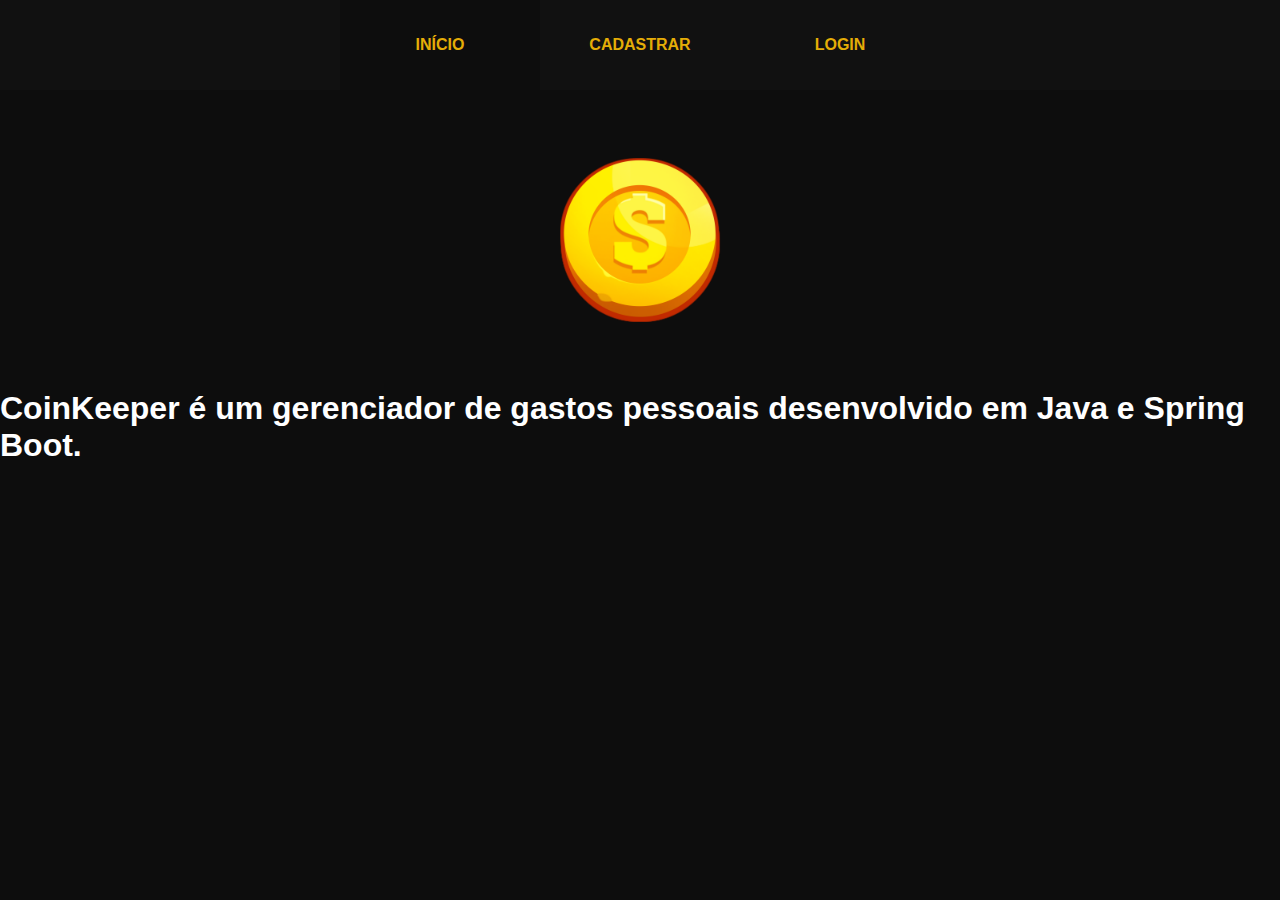
<file: src/main/resources/templates/index.html>
<!DOCTYPE html>
<html lang="pt-BR">

<head>
    <meta charset="UTF-8">
    <meta name="viewport" content="width=device-width, initial-scale=1.0">
    <title>CoinKeeper - Início</title>
    <link rel="stylesheet" href="../static/css/style-index.css">
    <link rel="stylesheet" href="../static/css/style-header.css">
    <link rel="stylesheet" href="../static/css/variaveis.css">
</head>

<body>
    <header>
        <div class="nav">
            <div class="nav-op-active"><a href="index.html">início</a></div>
            <div class="nav-op"><a href="cadastrar.html">cadastrar</a></div>
            <div class="nav-op"><a href="login.html">login</a></div>
        </div>
    </header>
    <main>
        <div class="container">
            <div class="box"><img class="coin" src="../static/images/coin-logo.png" alt=""></div>
        </div>
        <div class="box">
            <h1 class="h1">CoinKeeper é um gerenciador de gastos pessoais desenvolvido em Java e Spring Boot.</h1>
        </div>
    </main>
</body>

</html>
</file>
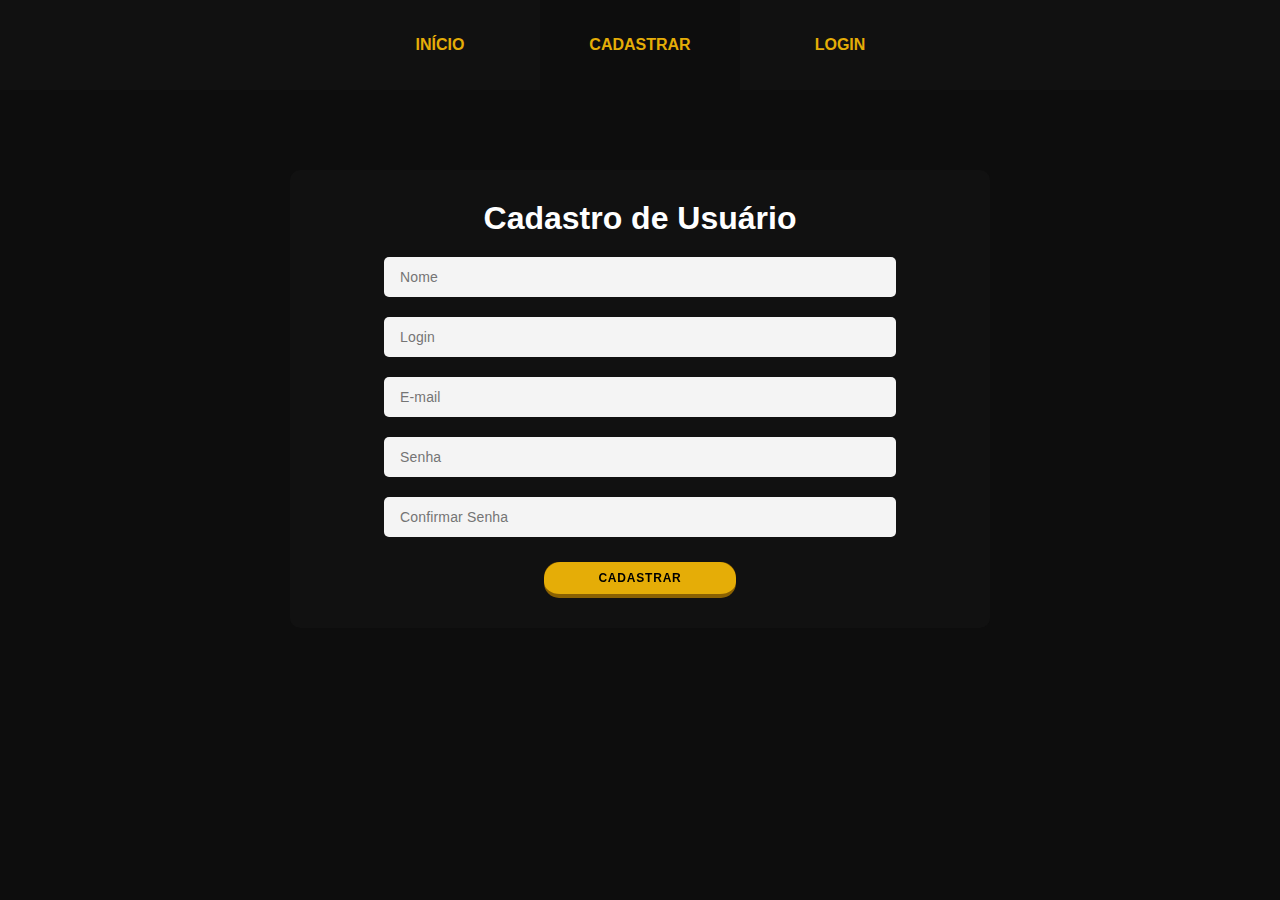
<file: src/main/resources/templates/cadastrar.html>
<!DOCTYPE html>
<html lang="pt-BR">

<head>
    <meta charset="UTF-8">
    <meta name="viewport" content="width=device-width, initial-scale=1.0">
    <title>CoinKeeper - Cadastro</title>
    <link rel="stylesheet" href="../static/css/style-cadastro&login.css">
    <link rel="stylesheet" href="../static/css/style-header.css">
    <link rel="stylesheet" href="../static/css/variaveis.css">
    <script src="../static/js/cadastrar.js"></script>
</head>

<body>
    <header>
        <div class="nav">
            <div class="nav-op"><a href="index.html">início</a></div>
            <div class="nav-op-active"><a href="cadastrar.html">cadastrar</a></div>
            <div class="nav-op"><a href="login.html">login</a></div>
        </div>
    </header>
    <main>
        
        <div class="container">
            <div class="alert"></div>
            <h1 class="h1">Cadastro de Usuário</h1>
            <input class="inpt" id="nome" placeholder="Nome">
            <input class="inpt" id="login" placeholder="Login">
            <input class="inpt" id="email" placeholder="E-mail">
            <input class="inpt" id="senha" type="password" placeholder="Senha">
            <input class="inpt" id="senha-confirm" type="password" placeholder="Confirmar Senha">
            <button class="bttn" onclick="cadastrarUsuario()">Cadastrar</button>
        </div>
        
    </main>
</body>

</html>
</file>
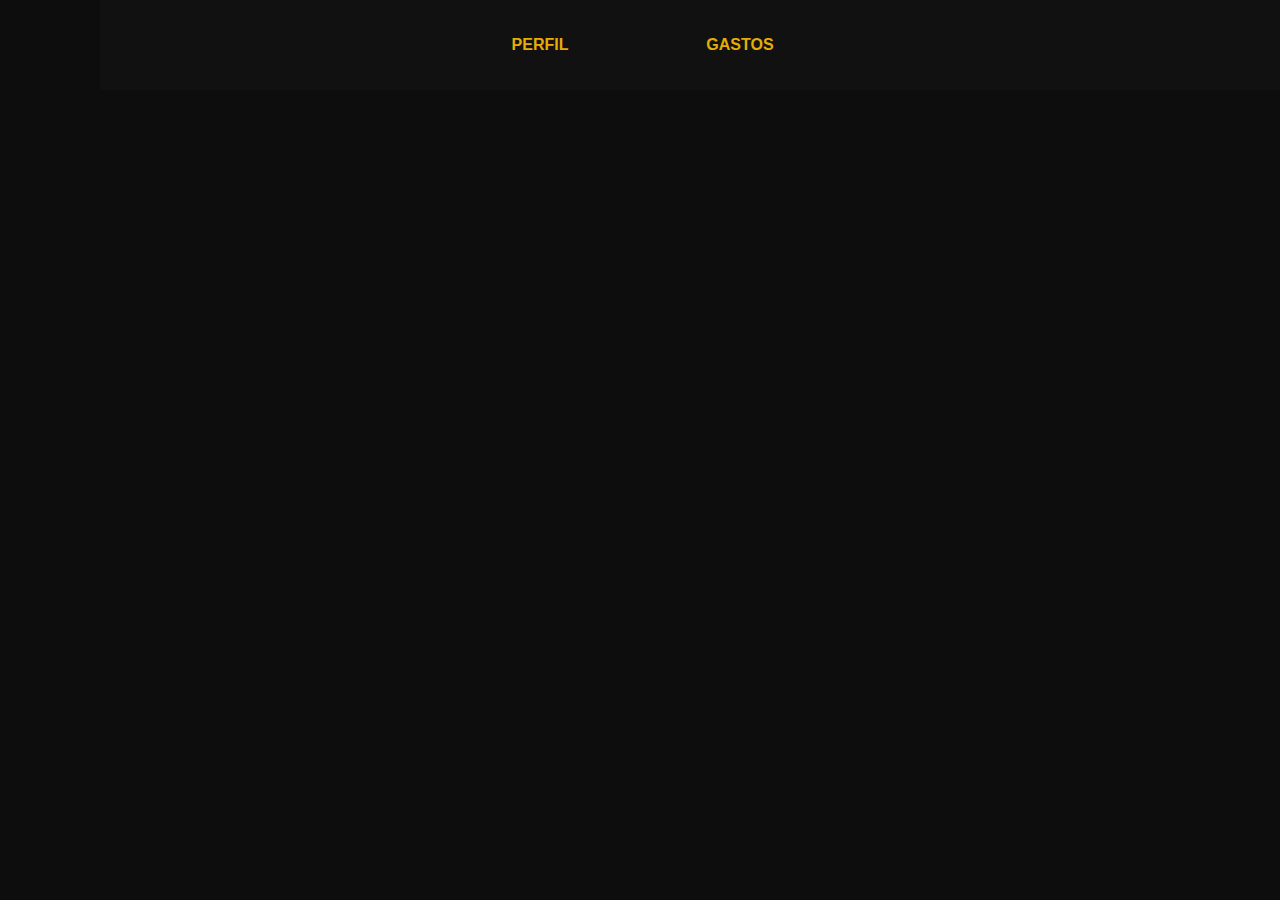
<file: src/main/resources/templates/config.html>
<!DOCTYPE html>
<html lang="pt-br">

<head>
    <meta charset="UTF-8">
    <meta name="viewport" content="width=device-width, initial-scale=1.0">
    <title>CoinKeeper - Principal</title>
    <link rel="stylesheet" href="../static/css/style-principal.css">
    <link rel="stylesheet" href="../static/css/variaveis.css">
    <link rel="stylesheet" href="https://cdnjs.cloudflare.com/ajax/libs/font-awesome/6.5.2/css/all.min.css"
        integrity="sha512-SnH5WK+bZxgPHs44uWIX+LLJAJ9/2PkPKZ5QiAj6Ta86w+fsb2TkcmfRyVX3pBnMFcV7oQPJkl9QevSCWr3W6A=="
        crossorigin="anonymous" referrerpolicy="no-referrer" />
</head>

<body>
    <header>
        <div class="nav">
            <div class="nav-op-left-active"><a href=""><i class="fa-solid fa-gear fa-lg" style="color: #e5ad07;"></i></a></div>
            <div class="center-container">
                <div class="nav-op"><a href="perfil.html">Perfil</a></div>
                <div class="nav-op"><a href="principal.html">Gastos</a></div>
            </div>
            <div class="nav-op-right"><a href=""><i class="fa-solid fa-arrow-right-from-bracket fa-lg" style="color: #e5ad07;"></i></a></div>
        </div>
    </header>
</body>

</html>
</file>
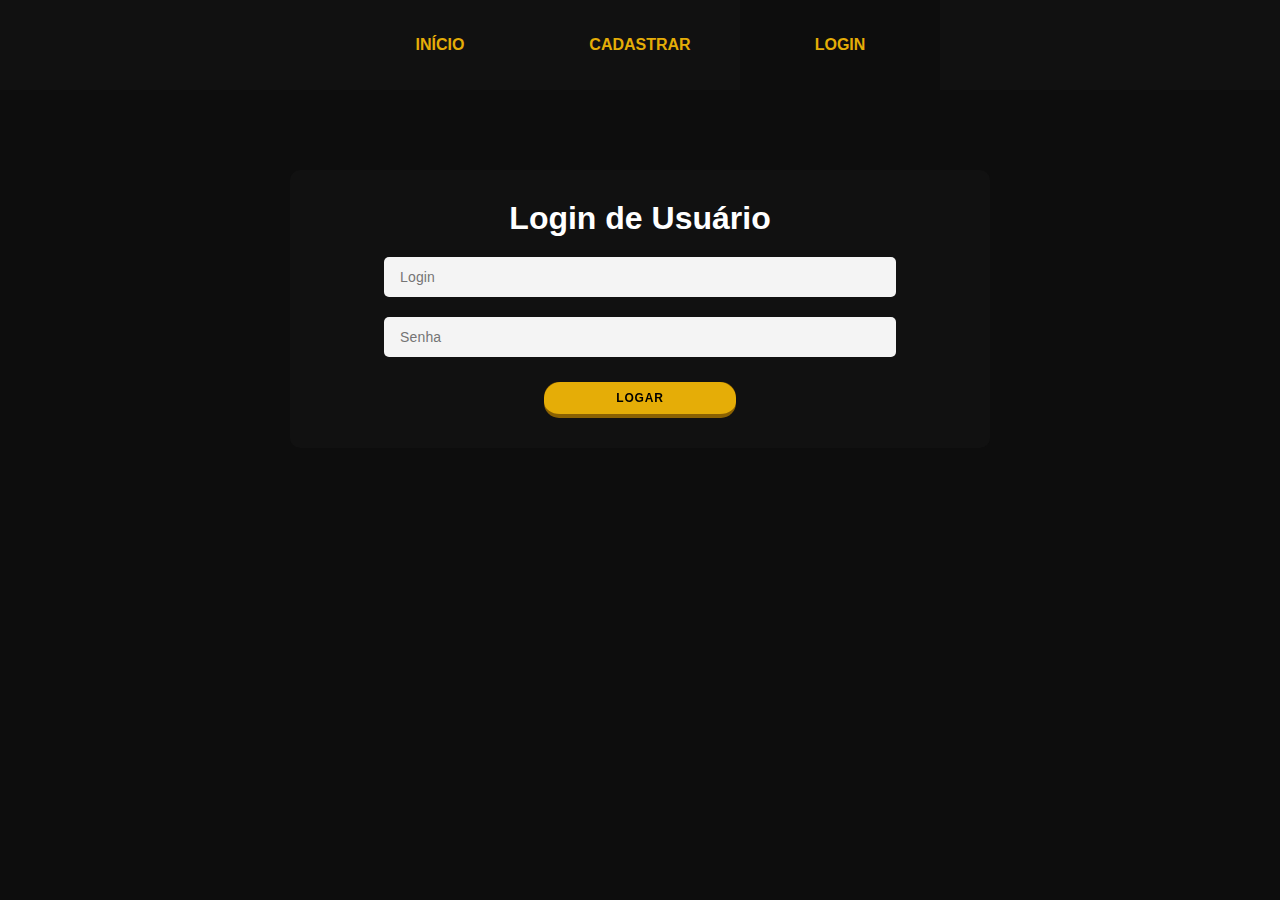
<file: src/main/resources/templates/login.html>
<!DOCTYPE html>
<html lang="pt-BR">

<head>
    <meta charset="UTF-8">
    <meta name="viewport" content="width=device-width, initial-scale=1.0">
    <title>CoinKeeper - Login</title>
    <link rel="stylesheet" href="../static/css/style-cadastro&login.css">
    <link rel="stylesheet" href="../static/css/style-header.css">
    <link rel="stylesheet" href="../static/css/variaveis.css">
    <script src="../static/js/login.js"></script>
</head>

<body>
    <header>
        <div class="nav">
            <div class="nav-op"><a href="index.html">início</a></div>
            <div class="nav-op"><a href="cadastrar.html">cadastrar</a></div>
            <div class="nav-op-active"><a href="login.html">login</a></div>
        </div>
    </header>
    <main>
        <div class="container">
            <div class="alert"></div>
            <h1 class="h1">Login de Usuário</h1>
            <input class="inpt" id="login" placeholder="Login">
            <input class="inpt" id="senha" type="password" placeholder="Senha">
            <button class="bttn" onclick="logarUsuario()">Logar</button>
        </div>
    </main>
</body>

</html>
</file>
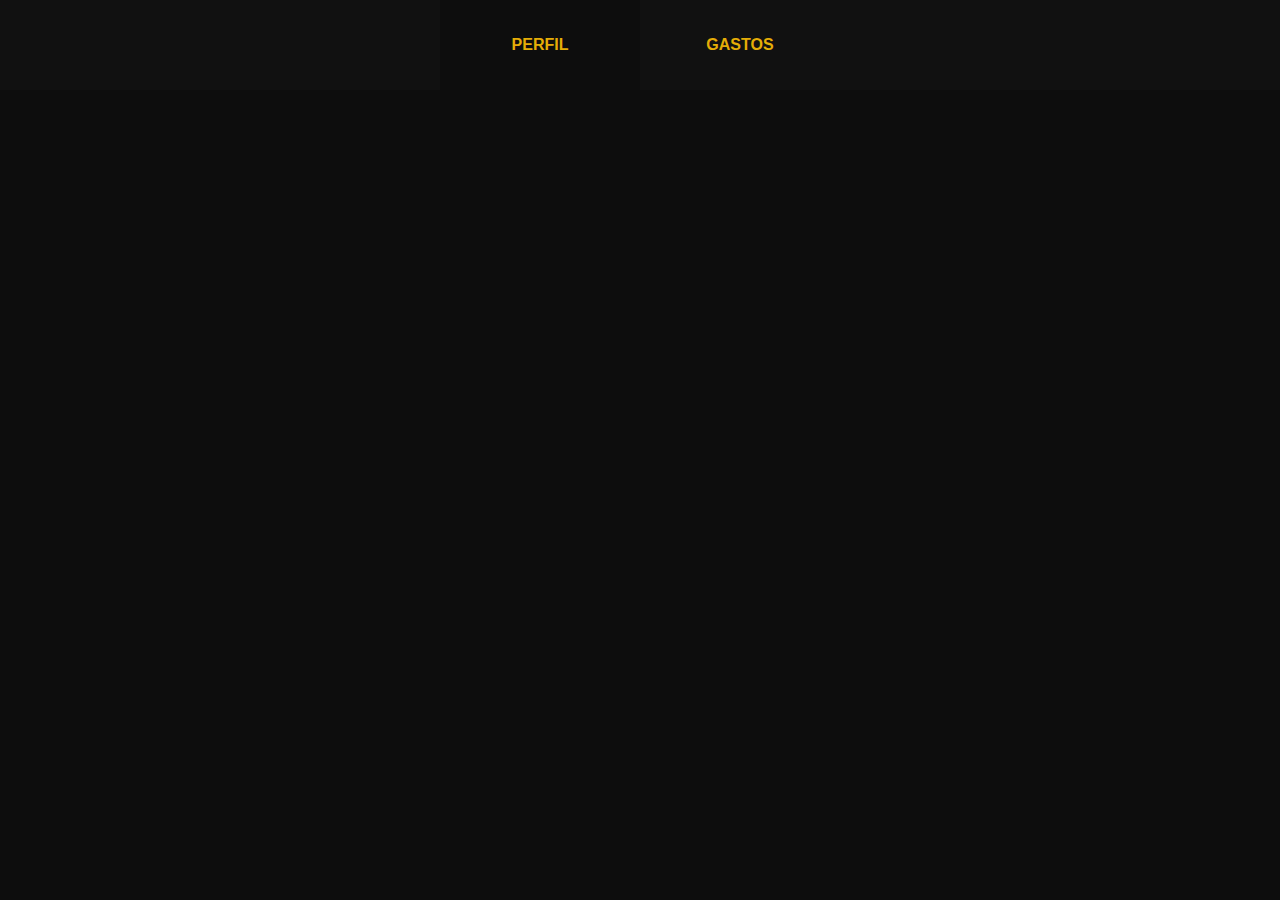
<file: src/main/resources/templates/perfil.html>
<!DOCTYPE html>
<html lang="pt-br">

<head>
    <meta charset="UTF-8">
    <meta name="viewport" content="width=device-width, initial-scale=1.0">
    <title>CoinKeeper - Principal</title>
    <link rel="stylesheet" href="../static/css/style-principal.css">
    <link rel="stylesheet" href="../static/css/variaveis.css">
    <link rel="stylesheet" href="https://cdnjs.cloudflare.com/ajax/libs/font-awesome/6.5.2/css/all.min.css"
        integrity="sha512-SnH5WK+bZxgPHs44uWIX+LLJAJ9/2PkPKZ5QiAj6Ta86w+fsb2TkcmfRyVX3pBnMFcV7oQPJkl9QevSCWr3W6A=="
        crossorigin="anonymous" referrerpolicy="no-referrer" />
</head>

<body>
    <header>
        <div class="nav">
            <div class="nav-op-left"><a href="config.html"><i class="fa-solid fa-gear fa-lg" style="color: #e5ad07;"></i></a></div>
            <div class="center-container">
                <div class="nav-op-active"><a href="">Perfil</a></div>
                <div class="nav-op"><a href="principal.html">Gastos</a></div>
            </div>
            <div class="nav-op-right"><a href=""><i class="fa-solid fa-arrow-right-from-bracket fa-lg" style="color: #e5ad07;"></i></a></div>
        </div>
    </header>
</body>

</html>
</file>
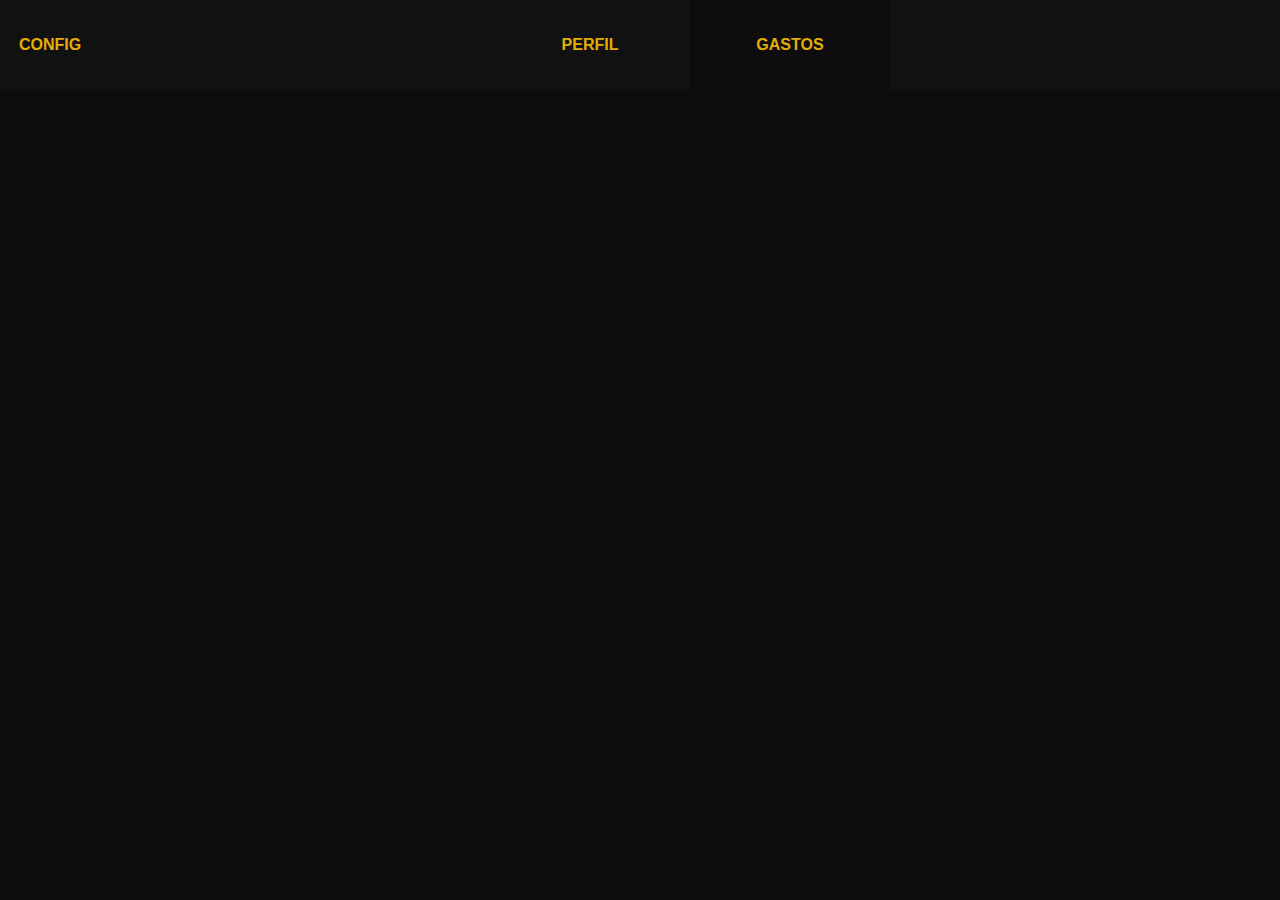
<file: src/main/resources/templates/principal.html>
<!DOCTYPE html>
<html lang="pt-br">

<head>
    <meta charset="UTF-8">
    <meta name="viewport" content="width=device-width, initial-scale=1.0">
    <title>CoinKeeper - Principal</title>
    <link rel="stylesheet" href="../static/css/style-principal.css">
    <link rel="stylesheet" href="../static/css/variaveis.css">
</head>

<body>
<header>
    <div class="nav">
        <div class="nav-op-left"><a href="">Config</a></div>
        <div class="center-container">
            <div class="nav-op"><a href="">Perfil</a></div>
            <div class="nav-op-active"><a href="">Gastos</a></div>
        </div>
    </div>
</header>
</body>

</html>
</file>
<file: src/main/resources/static/css/style-index.css>
* {
    margin: 0;
    padding: 0;
}

body {
    background-color: var(--cinza-amarromzado);
    display: grid;
    place-items: center;
}

.container {
    display: grid;
}

.box {
    display: flex;
    height: 300px; 
    justify-content: center;
}

.coin {
    width: 300px;
    height: 300px;
}

.h1 {
    font-family: var(--font-family);
    color: white;
}
</file>
<file: src/main/resources/static/css/style-header.css>
header,
.nav {
    display: flex;
    flex-direction: row;
    align-items: center;
}

header {
    background-color: var(--cinza);
    width: 100%;
    height: 10vh;
    justify-content: center;
    gap: 3em;
    position: relative;
}

.nav {
    height: 100%;
}

.nav a {
    text-decoration: none;
    font-weight: bold;
    color: var(--amarelo);
    text-transform: uppercase;
    font-family: var(--font-family);
    transition: 0.5s;
}

.nav a:hover {
    text-shadow: 0 0 10px #a87902;
}

.nav-op {
    display: flex;
    align-items: center;
    justify-content: center;
    width: 200px;
}

.nav-op-active {
    background-color: var(--cinza-amarromzado);
    display: flex;
    align-items: center;
    justify-content: center;
    height: 100%;
    width: 200px;
}
</file>
<file: src/main/resources/static/css/variaveis.css>
:root {
    --preto: #000000;
    --cinza: #111111;
    --cinza2: #0f0f0f;
    --cinza-amarromzado: #0d0d0d;
    --cinza-escuro: #090909;
    --amarelo: #e5ad07;
    --amarelo-escuro: #8a6102;
    --font-family: 'Trebuchet MS', 'Lucida Sans Unicode', 'Lucida Grande', 'Lucida Sans', Arial, sans-serif;
    --vermelho: rgb(110, 0, 0);
    --verde: rgb(7, 83, 7);
}
</file>
<file: src/main/resources/static/css/style-cadastro&login.css>
* {
  margin: 0;
  padding: 0;
}

body {
  background-color: var(--cinza-amarromzado);
  display: grid;
  place-items: center;
}

main {
  display: flex;
  flex-direction: column;
  align-items: center;
}

.container {
  width: 50vw;
  background-color: var(--cinza);
  border-radius: 10px;
  display: flex;
  flex-direction: column;
  align-items: center;
  margin-top: 5em;
  padding: 30px;
}

.h1 {
  color: white;
  font-family: var(--font-family);
}

.alert {
  display: none;
  width: 200px;
  justify-content: center;
  padding: 10px 60px;
  border-radius: 3px;
  color: white;
  font-family: var(--font-family);
  margin-top: 40px;
}

.inpt {
  box-sizing: border-box;
  font-size: 14px;
  font-weight: 400;
  letter-spacing: .16px;
  border-radius: 5px;
  outline: 2px solid transparent;
  width: 80%;
  height: 40px;
  border: none;
  background-color: #f4f4f4;
  padding: 0 16px;
  color: #161616;
  margin-top: 20px;
}

.bttn {
  appearance: button;
  background-color: var(--amarelo-escuro);
  border: solid transparent;
  border-radius: 15px;
  border-width: 0 0 4px;
  box-sizing: border-box;
  color: var(--preto);
  cursor: pointer;
  display: inline-block;
  font-family: var(--font-family);
  font-size: 12px;
  font-weight: bold;
  letter-spacing: .8px;
  line-height: 20px;
  margin-top: 25px;
  outline: none;
  overflow: visible;
  padding: 6px;
  text-align: center;
  text-transform: uppercase;
  touch-action: manipulation;
  transform: translateZ(0);
  transition: filter .2s;
  user-select: none;
  -webkit-user-select: none;
  vertical-align: middle;
  white-space: nowrap;
  width: 30%;
}

.bttn:after {
  background-clip: padding-box;
  background-color: var(--amarelo);
  border: solid transparent;
  border-radius: 16px;
  border-width: 0 0 4px;
  bottom: -4px;
  content: "";
  left: 0;
  position: absolute;
  right: 0;
  top: 0;
  z-index: -1;
}

.bttn:main,
.bttn:focus {
  user-select: auto;
}

.bttn:hover:not(:disabled) {
  filter: brightness(1.1);
  -webkit-filter: brightness(1.1);
}

.bttn:disabled {
  cursor: auto;
}

.bttn:active {
  border-width: 4px 0 0;
  background: none;
}
</file>
<file: src/main/resources/static/css/style-principal.css>
* {
    margin: 0;
    padding: 0;
}

body {
    background-color: var(--cinza-amarromzado);
    display: grid;
    place-items: center;
}

.nav {
    display: flex;
    justify-content: space-between;
    align-items: center;
    width: 100%;
    box-sizing: border-box;
    height: 100%;
}

.nav-op-left,
.nav-op-left-active, .nav-op-right {
    display: flex;
    width: 100px;
    align-items: center;
    justify-content: center;
}

.nav-op-right a{
    cursor: pointer;
}

.nav-op-left-active {
    background-color: var(--cinza-amarromzado);
    height: 100%;
}

.center-container {
    flex: 1;
    display: flex;
    justify-content: center;
    height: 100%;
}

.nav-op,
.nav-op-active {
    display: flex;
    align-items: center;
    justify-content: center;
    width: 200px;
}

.nav-op-active {
    background-color: var(--cinza-amarromzado);
    height: 100%;
}

header {
    display: flex;
    flex-direction: row;
    align-items: center;
    background-color: var(--cinza);
    width: 100%;
    height: 10vh;
}

.nav a {
    text-decoration: none;
    font-weight: bold;
    color: var(--amarelo);
    text-transform: uppercase;
    font-family: var(--font-family);
    transition: 0.5s;
}

.nav a:hover {
    text-shadow: 0 0 10px #a87902;
}
</file>
